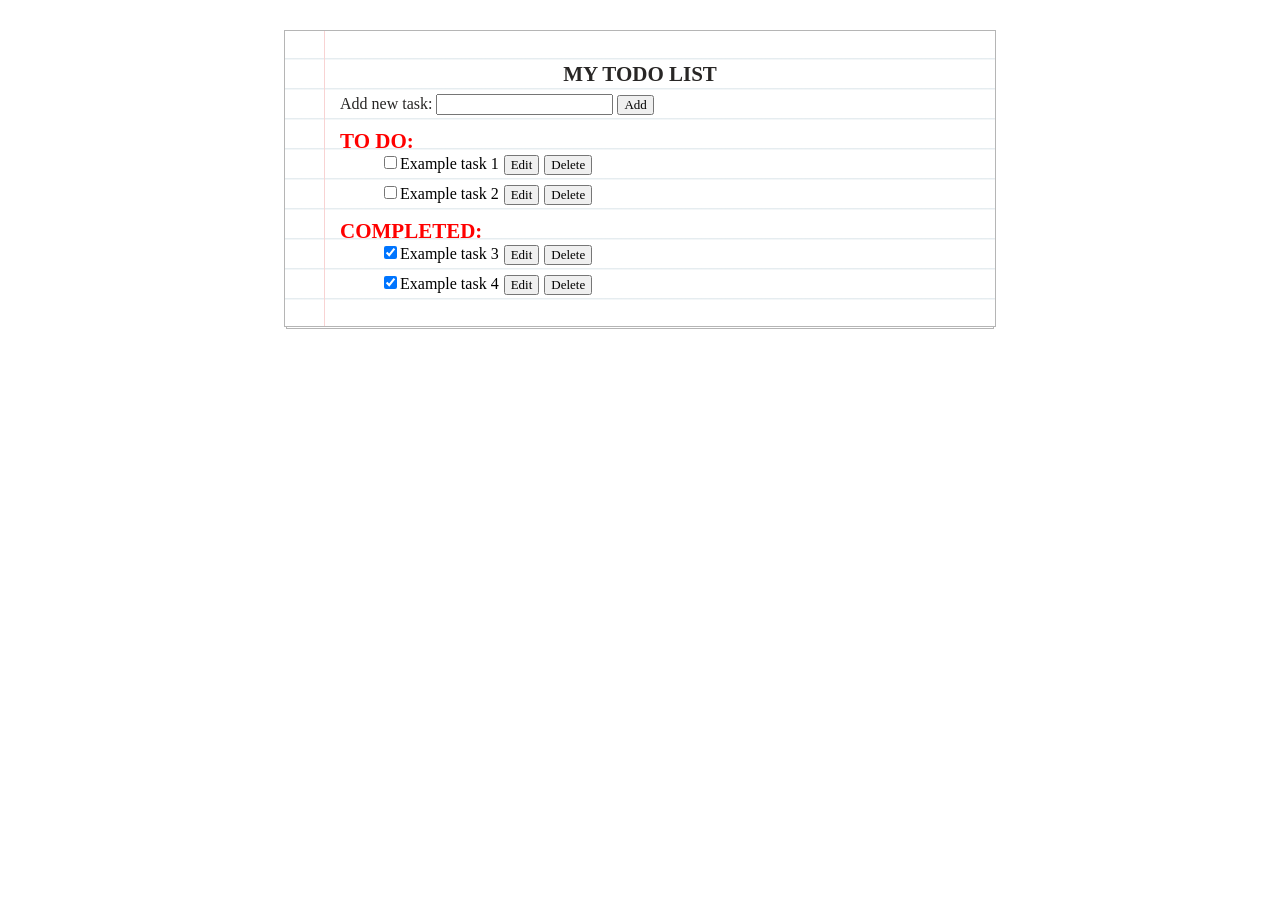
<file: index.html>
<!doctype html>
<html>
<head>
    <title>To do app</title>

    <meta charset="utf-8" />
    <meta http-equiv="Content-type" content="text/html; charset=utf-8" />
    <meta name="viewport" content="width=device-width, initial-scale=1" />
    <link href='https://fonts.googleapis.com/css?family=Open+Sans' rel='stylesheet' type='text/css'>
    <link rel="stylesheet" href="css/style.css" type="text/css" media="screen" charset="utf-8">
    <script src="https://cdn.firebase.com/js/client/2.2.9/firebase.js"></script>
</head>
<body>
	<div id="instructions" class="paper">
			<h2 class="title">MY TODO LIST</h2>
			<div>Add new task:
				<input id="newTask" type="text" />
				<button type="button" id="addTodoBtn">Add</button>
			</div>
            <div class="paper-row">
                <h2 class="section-title">TO DO:</h2>
			</div>
            <ul>
				<li><input type="checkbox">Example task 1<button class="edit">Edit</button><button class="delete">Delete</button></li>
				<li><input type="checkbox">Example task 2<button class="edit">Edit</button><button class="delete">Delete</button></li>
			</ul>
            <div class="paper-row">
                <h2 class="section-title">COMPLETED:</h2>
			</div>
            <ul>
				<li><input type="checkbox" checked>Example task 3<button class="edit">Edit</button><button class="delete">Delete</button></li>
				<li><input type="checkbox" checked>Example task 4<button class="edit">Edit</button><button class="delete">Delete</button></li>
			</ul>
	</div>
	<script type="text/javascript" src="js/todo.js"></script>
</body>
</html>
</file>
<file: css/style.css>
body{margin:30px 0;}

#instructions {font: 16px 'AmericanTypewriter', Cambria, Georgia; line-height: 1.875; color: #282625; margin: 0 auto; width: 600px;}
.paper {
padding: 28px 55px 27px;
position: relative;
border: 1px solid #B5B5B5;
background: white;
background: -webkit-linear-gradient(top, #DFE8EC 0%, white 8%) 0 57px;
background: -moz-linear-gradient(top, #DFE8EC 0%, white 8%) 0 57px;
background: -ms-linear-gradient(top, #DFE8EC 0%, white 8%) 0 57px;
background: linear-gradient(top, #DFE8EC 0%, white 8%) 0 57px;
-webkit-background-size: 100% 30px;
-moz-background-size: 100% 30px;
-ms-background-size: 100% 30px;
background-size: 100% 30px;
}
.paper::before {content:""; z-index:-1; margin:0 1px; width:706px; height:10px; position:absolute; bottom:-3px; left:0; background:white; border:1px solid #B5B5B5;}
.paper::after {content:''; position:absolute; width:0px; top:0; left:39px; bottom:0; border-left:1px solid #F8D3D3;}

.paper-row {
    position: relative;
    height: 30px;
}

.title {
    text-align: center;
    font-weight: bold;
    font-size: 21px;
    margin: 0;
    line-height: 1.428571428571429;
}

.section-title {
    color: red;
    line-height: 2.14285714286;
    font-size: 21px;
    margin: 0;
}

ul {
    margin: 0;
}

li {
	list-style-type:none;
	color:black;
}

button {
    margin: 0;
    font: 13px 'AmericanTypewriter', Cambria, Georgia;
    padding: 0 5px;
}

.edit {
	margin-left:5px;
	/*why doesn't this work? */
	margin-top:-5px;
}
.delete {
	margin-left:5px;
	}
</file>
